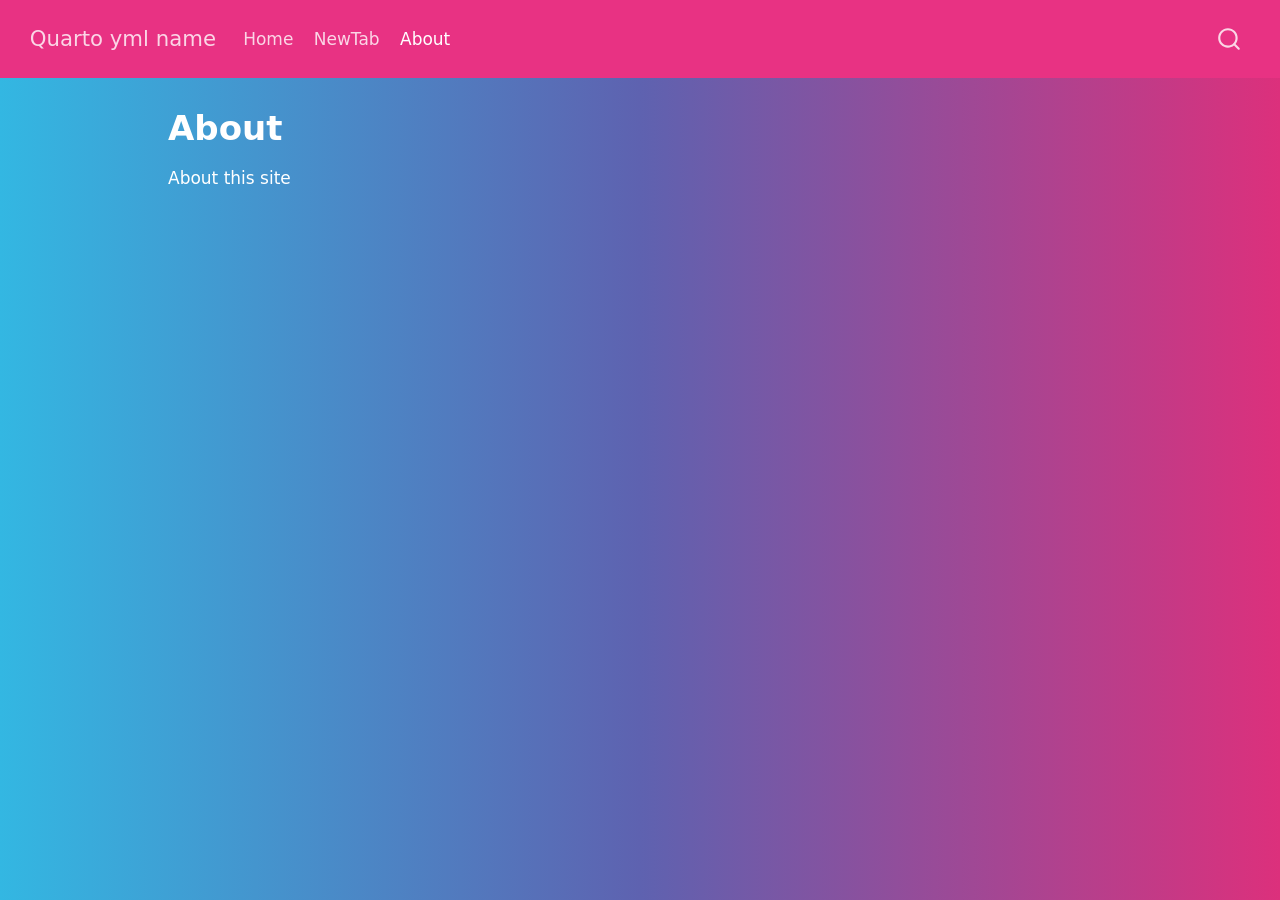
<file: docs/about.html>
<!DOCTYPE html>
<html xmlns="http://www.w3.org/1999/xhtml" lang="en" xml:lang="en"><head>

<meta charset="utf-8">
<meta name="generator" content="quarto-1.6.42">

<meta name="viewport" content="width=device-width, initial-scale=1.0, user-scalable=yes">


<title>About – Quarto yml name</title>
<style>
code{white-space: pre-wrap;}
span.smallcaps{font-variant: small-caps;}
div.columns{display: flex; gap: min(4vw, 1.5em);}
div.column{flex: auto; overflow-x: auto;}
div.hanging-indent{margin-left: 1.5em; text-indent: -1.5em;}
ul.task-list{list-style: none;}
ul.task-list li input[type="checkbox"] {
  width: 0.8em;
  margin: 0 0.8em 0.2em -1em; /* quarto-specific, see https://github.com/quarto-dev/quarto-cli/issues/4556 */ 
  vertical-align: middle;
}
</style>


<script src="site_libs/quarto-nav/quarto-nav.js"></script>
<script src="site_libs/quarto-nav/headroom.min.js"></script>
<script src="site_libs/clipboard/clipboard.min.js"></script>
<script src="site_libs/quarto-search/autocomplete.umd.js"></script>
<script src="site_libs/quarto-search/fuse.min.js"></script>
<script src="site_libs/quarto-search/quarto-search.js"></script>
<meta name="quarto:offset" content="./">
<script src="site_libs/quarto-html/quarto.js"></script>
<script src="site_libs/quarto-html/popper.min.js"></script>
<script src="site_libs/quarto-html/tippy.umd.min.js"></script>
<script src="site_libs/quarto-html/anchor.min.js"></script>
<link href="site_libs/quarto-html/tippy.css" rel="stylesheet">
<link href="site_libs/quarto-html/quarto-syntax-highlighting-2f5df379a58b258e96c21c0638c20c03.css" rel="stylesheet" id="quarto-text-highlighting-styles">
<script src="site_libs/bootstrap/bootstrap.min.js"></script>
<link href="site_libs/bootstrap/bootstrap-icons.css" rel="stylesheet">
<link href="site_libs/bootstrap/bootstrap-dbf4e7aa17c4f2e97c85fa465f52a478.min.css" rel="stylesheet" append-hash="true" id="quarto-bootstrap" data-mode="light">
<script id="quarto-search-options" type="application/json">{
  "location": "navbar",
  "copy-button": false,
  "collapse-after": 3,
  "panel-placement": "end",
  "type": "overlay",
  "limit": 50,
  "keyboard-shortcut": [
    "f",
    "/",
    "s"
  ],
  "show-item-context": false,
  "language": {
    "search-no-results-text": "No results",
    "search-matching-documents-text": "matching documents",
    "search-copy-link-title": "Copy link to search",
    "search-hide-matches-text": "Hide additional matches",
    "search-more-match-text": "more match in this document",
    "search-more-matches-text": "more matches in this document",
    "search-clear-button-title": "Clear",
    "search-text-placeholder": "",
    "search-detached-cancel-button-title": "Cancel",
    "search-submit-button-title": "Submit",
    "search-label": "Search"
  }
}</script>


<link rel="stylesheet" href="styles.css">
</head>

<body class="nav-fixed">

<div id="quarto-search-results"></div>
  <header id="quarto-header" class="headroom fixed-top">
    <nav class="navbar navbar-expand-lg " data-bs-theme="dark">
      <div class="navbar-container container-fluid">
      <div class="navbar-brand-container mx-auto">
    <a class="navbar-brand" href="./index.html">
    <span class="navbar-title">Quarto yml name</span>
    </a>
  </div>
            <div id="quarto-search" class="" title="Search"></div>
          <button class="navbar-toggler" type="button" data-bs-toggle="collapse" data-bs-target="#navbarCollapse" aria-controls="navbarCollapse" role="menu" aria-expanded="false" aria-label="Toggle navigation" onclick="if (window.quartoToggleHeadroom) { window.quartoToggleHeadroom(); }">
  <span class="navbar-toggler-icon"></span>
</button>
          <div class="collapse navbar-collapse" id="navbarCollapse">
            <ul class="navbar-nav navbar-nav-scroll me-auto">
  <li class="nav-item">
    <a class="nav-link" href="./index.html"> 
<span class="menu-text">Home</span></a>
  </li>  
  <li class="nav-item">
    <a class="nav-link" href="./resources.html"> 
<span class="menu-text">NewTab</span></a>
  </li>  
  <li class="nav-item">
    <a class="nav-link active" href="./about.html" aria-current="page"> 
<span class="menu-text">About</span></a>
  </li>  
</ul>
          </div> <!-- /navcollapse -->
            <div class="quarto-navbar-tools">
</div>
      </div> <!-- /container-fluid -->
    </nav>
</header>
<!-- content -->
<div id="quarto-content" class="quarto-container page-columns page-rows-contents page-layout-article page-navbar">
<!-- sidebar -->
<!-- margin-sidebar -->
    <div id="quarto-margin-sidebar" class="sidebar margin-sidebar zindex-bottom">
        
    </div>
<!-- main -->
<main class="content" id="quarto-document-content">

<header id="title-block-header" class="quarto-title-block default">
<div class="quarto-title">
<h1 class="title">About</h1>
</div>



<div class="quarto-title-meta">

    
  
    
  </div>
  


</header>


<p>About this site</p>



</main> <!-- /main -->
<script id="quarto-html-after-body" type="application/javascript">
window.document.addEventListener("DOMContentLoaded", function (event) {
  const toggleBodyColorMode = (bsSheetEl) => {
    const mode = bsSheetEl.getAttribute("data-mode");
    const bodyEl = window.document.querySelector("body");
    if (mode === "dark") {
      bodyEl.classList.add("quarto-dark");
      bodyEl.classList.remove("quarto-light");
    } else {
      bodyEl.classList.add("quarto-light");
      bodyEl.classList.remove("quarto-dark");
    }
  }
  const toggleBodyColorPrimary = () => {
    const bsSheetEl = window.document.querySelector("link#quarto-bootstrap");
    if (bsSheetEl) {
      toggleBodyColorMode(bsSheetEl);
    }
  }
  toggleBodyColorPrimary();  
  const icon = "";
  const anchorJS = new window.AnchorJS();
  anchorJS.options = {
    placement: 'right',
    icon: icon
  };
  anchorJS.add('.anchored');
  const isCodeAnnotation = (el) => {
    for (const clz of el.classList) {
      if (clz.startsWith('code-annotation-')) {                     
        return true;
      }
    }
    return false;
  }
  const onCopySuccess = function(e) {
    // button target
    const button = e.trigger;
    // don't keep focus
    button.blur();
    // flash "checked"
    button.classList.add('code-copy-button-checked');
    var currentTitle = button.getAttribute("title");
    button.setAttribute("title", "Copied!");
    let tooltip;
    if (window.bootstrap) {
      button.setAttribute("data-bs-toggle", "tooltip");
      button.setAttribute("data-bs-placement", "left");
      button.setAttribute("data-bs-title", "Copied!");
      tooltip = new bootstrap.Tooltip(button, 
        { trigger: "manual", 
          customClass: "code-copy-button-tooltip",
          offset: [0, -8]});
      tooltip.show();    
    }
    setTimeout(function() {
      if (tooltip) {
        tooltip.hide();
        button.removeAttribute("data-bs-title");
        button.removeAttribute("data-bs-toggle");
        button.removeAttribute("data-bs-placement");
      }
      button.setAttribute("title", currentTitle);
      button.classList.remove('code-copy-button-checked');
    }, 1000);
    // clear code selection
    e.clearSelection();
  }
  const getTextToCopy = function(trigger) {
      const codeEl = trigger.previousElementSibling.cloneNode(true);
      for (const childEl of codeEl.children) {
        if (isCodeAnnotation(childEl)) {
          childEl.remove();
        }
      }
      return codeEl.innerText;
  }
  const clipboard = new window.ClipboardJS('.code-copy-button:not([data-in-quarto-modal])', {
    text: getTextToCopy
  });
  clipboard.on('success', onCopySuccess);
  if (window.document.getElementById('quarto-embedded-source-code-modal')) {
    const clipboardModal = new window.ClipboardJS('.code-copy-button[data-in-quarto-modal]', {
      text: getTextToCopy,
      container: window.document.getElementById('quarto-embedded-source-code-modal')
    });
    clipboardModal.on('success', onCopySuccess);
  }
    var localhostRegex = new RegExp(/^(?:http|https):\/\/localhost\:?[0-9]*\//);
    var mailtoRegex = new RegExp(/^mailto:/);
      var filterRegex = new RegExp('/' + window.location.host + '/');
    var isInternal = (href) => {
        return filterRegex.test(href) || localhostRegex.test(href) || mailtoRegex.test(href);
    }
    // Inspect non-navigation links and adorn them if external
 	var links = window.document.querySelectorAll('a[href]:not(.nav-link):not(.navbar-brand):not(.toc-action):not(.sidebar-link):not(.sidebar-item-toggle):not(.pagination-link):not(.no-external):not([aria-hidden]):not(.dropdown-item):not(.quarto-navigation-tool):not(.about-link)');
    for (var i=0; i<links.length; i++) {
      const link = links[i];
      if (!isInternal(link.href)) {
        // undo the damage that might have been done by quarto-nav.js in the case of
        // links that we want to consider external
        if (link.dataset.originalHref !== undefined) {
          link.href = link.dataset.originalHref;
        }
      }
    }
  function tippyHover(el, contentFn, onTriggerFn, onUntriggerFn) {
    const config = {
      allowHTML: true,
      maxWidth: 500,
      delay: 100,
      arrow: false,
      appendTo: function(el) {
          return el.parentElement;
      },
      interactive: true,
      interactiveBorder: 10,
      theme: 'quarto',
      placement: 'bottom-start',
    };
    if (contentFn) {
      config.content = contentFn;
    }
    if (onTriggerFn) {
      config.onTrigger = onTriggerFn;
    }
    if (onUntriggerFn) {
      config.onUntrigger = onUntriggerFn;
    }
    window.tippy(el, config); 
  }
  const noterefs = window.document.querySelectorAll('a[role="doc-noteref"]');
  for (var i=0; i<noterefs.length; i++) {
    const ref = noterefs[i];
    tippyHover(ref, function() {
      // use id or data attribute instead here
      let href = ref.getAttribute('data-footnote-href') || ref.getAttribute('href');
      try { href = new URL(href).hash; } catch {}
      const id = href.replace(/^#\/?/, "");
      const note = window.document.getElementById(id);
      if (note) {
        return note.innerHTML;
      } else {
        return "";
      }
    });
  }
  const xrefs = window.document.querySelectorAll('a.quarto-xref');
  const processXRef = (id, note) => {
    // Strip column container classes
    const stripColumnClz = (el) => {
      el.classList.remove("page-full", "page-columns");
      if (el.children) {
        for (const child of el.children) {
          stripColumnClz(child);
        }
      }
    }
    stripColumnClz(note)
    if (id === null || id.startsWith('sec-')) {
      // Special case sections, only their first couple elements
      const container = document.createElement("div");
      if (note.children && note.children.length > 2) {
        container.appendChild(note.children[0].cloneNode(true));
        for (let i = 1; i < note.children.length; i++) {
          const child = note.children[i];
          if (child.tagName === "P" && child.innerText === "") {
            continue;
          } else {
            container.appendChild(child.cloneNode(true));
            break;
          }
        }
        if (window.Quarto?.typesetMath) {
          window.Quarto.typesetMath(container);
        }
        return container.innerHTML
      } else {
        if (window.Quarto?.typesetMath) {
          window.Quarto.typesetMath(note);
        }
        return note.innerHTML;
      }
    } else {
      // Remove any anchor links if they are present
      const anchorLink = note.querySelector('a.anchorjs-link');
      if (anchorLink) {
        anchorLink.remove();
      }
      if (window.Quarto?.typesetMath) {
        window.Quarto.typesetMath(note);
      }
      if (note.classList.contains("callout")) {
        return note.outerHTML;
      } else {
        return note.innerHTML;
      }
    }
  }
  for (var i=0; i<xrefs.length; i++) {
    const xref = xrefs[i];
    tippyHover(xref, undefined, function(instance) {
      instance.disable();
      let url = xref.getAttribute('href');
      let hash = undefined; 
      if (url.startsWith('#')) {
        hash = url;
      } else {
        try { hash = new URL(url).hash; } catch {}
      }
      if (hash) {
        const id = hash.replace(/^#\/?/, "");
        const note = window.document.getElementById(id);
        if (note !== null) {
          try {
            const html = processXRef(id, note.cloneNode(true));
            instance.setContent(html);
          } finally {
            instance.enable();
            instance.show();
          }
        } else {
          // See if we can fetch this
          fetch(url.split('#')[0])
          .then(res => res.text())
          .then(html => {
            const parser = new DOMParser();
            const htmlDoc = parser.parseFromString(html, "text/html");
            const note = htmlDoc.getElementById(id);
            if (note !== null) {
              const html = processXRef(id, note);
              instance.setContent(html);
            } 
          }).finally(() => {
            instance.enable();
            instance.show();
          });
        }
      } else {
        // See if we can fetch a full url (with no hash to target)
        // This is a special case and we should probably do some content thinning / targeting
        fetch(url)
        .then(res => res.text())
        .then(html => {
          const parser = new DOMParser();
          const htmlDoc = parser.parseFromString(html, "text/html");
          const note = htmlDoc.querySelector('main.content');
          if (note !== null) {
            // This should only happen for chapter cross references
            // (since there is no id in the URL)
            // remove the first header
            if (note.children.length > 0 && note.children[0].tagName === "HEADER") {
              note.children[0].remove();
            }
            const html = processXRef(null, note);
            instance.setContent(html);
          } 
        }).finally(() => {
          instance.enable();
          instance.show();
        });
      }
    }, function(instance) {
    });
  }
      let selectedAnnoteEl;
      const selectorForAnnotation = ( cell, annotation) => {
        let cellAttr = 'data-code-cell="' + cell + '"';
        let lineAttr = 'data-code-annotation="' +  annotation + '"';
        const selector = 'span[' + cellAttr + '][' + lineAttr + ']';
        return selector;
      }
      const selectCodeLines = (annoteEl) => {
        const doc = window.document;
        const targetCell = annoteEl.getAttribute("data-target-cell");
        const targetAnnotation = annoteEl.getAttribute("data-target-annotation");
        const annoteSpan = window.document.querySelector(selectorForAnnotation(targetCell, targetAnnotation));
        const lines = annoteSpan.getAttribute("data-code-lines").split(",");
        const lineIds = lines.map((line) => {
          return targetCell + "-" + line;
        })
        let top = null;
        let height = null;
        let parent = null;
        if (lineIds.length > 0) {
            //compute the position of the single el (top and bottom and make a div)
            const el = window.document.getElementById(lineIds[0]);
            top = el.offsetTop;
            height = el.offsetHeight;
            parent = el.parentElement.parentElement;
          if (lineIds.length > 1) {
            const lastEl = window.document.getElementById(lineIds[lineIds.length - 1]);
            const bottom = lastEl.offsetTop + lastEl.offsetHeight;
            height = bottom - top;
          }
          if (top !== null && height !== null && parent !== null) {
            // cook up a div (if necessary) and position it 
            let div = window.document.getElementById("code-annotation-line-highlight");
            if (div === null) {
              div = window.document.createElement("div");
              div.setAttribute("id", "code-annotation-line-highlight");
              div.style.position = 'absolute';
              parent.appendChild(div);
            }
            div.style.top = top - 2 + "px";
            div.style.height = height + 4 + "px";
            div.style.left = 0;
            let gutterDiv = window.document.getElementById("code-annotation-line-highlight-gutter");
            if (gutterDiv === null) {
              gutterDiv = window.document.createElement("div");
              gutterDiv.setAttribute("id", "code-annotation-line-highlight-gutter");
              gutterDiv.style.position = 'absolute';
              const codeCell = window.document.getElementById(targetCell);
              const gutter = codeCell.querySelector('.code-annotation-gutter');
              gutter.appendChild(gutterDiv);
            }
            gutterDiv.style.top = top - 2 + "px";
            gutterDiv.style.height = height + 4 + "px";
          }
          selectedAnnoteEl = annoteEl;
        }
      };
      const unselectCodeLines = () => {
        const elementsIds = ["code-annotation-line-highlight", "code-annotation-line-highlight-gutter"];
        elementsIds.forEach((elId) => {
          const div = window.document.getElementById(elId);
          if (div) {
            div.remove();
          }
        });
        selectedAnnoteEl = undefined;
      };
        // Handle positioning of the toggle
    window.addEventListener(
      "resize",
      throttle(() => {
        elRect = undefined;
        if (selectedAnnoteEl) {
          selectCodeLines(selectedAnnoteEl);
        }
      }, 10)
    );
    function throttle(fn, ms) {
    let throttle = false;
    let timer;
      return (...args) => {
        if(!throttle) { // first call gets through
            fn.apply(this, args);
            throttle = true;
        } else { // all the others get throttled
            if(timer) clearTimeout(timer); // cancel #2
            timer = setTimeout(() => {
              fn.apply(this, args);
              timer = throttle = false;
            }, ms);
        }
      };
    }
      // Attach click handler to the DT
      const annoteDls = window.document.querySelectorAll('dt[data-target-cell]');
      for (const annoteDlNode of annoteDls) {
        annoteDlNode.addEventListener('click', (event) => {
          const clickedEl = event.target;
          if (clickedEl !== selectedAnnoteEl) {
            unselectCodeLines();
            const activeEl = window.document.querySelector('dt[data-target-cell].code-annotation-active');
            if (activeEl) {
              activeEl.classList.remove('code-annotation-active');
            }
            selectCodeLines(clickedEl);
            clickedEl.classList.add('code-annotation-active');
          } else {
            // Unselect the line
            unselectCodeLines();
            clickedEl.classList.remove('code-annotation-active');
          }
        });
      }
  const findCites = (el) => {
    const parentEl = el.parentElement;
    if (parentEl) {
      const cites = parentEl.dataset.cites;
      if (cites) {
        return {
          el,
          cites: cites.split(' ')
        };
      } else {
        return findCites(el.parentElement)
      }
    } else {
      return undefined;
    }
  };
  var bibliorefs = window.document.querySelectorAll('a[role="doc-biblioref"]');
  for (var i=0; i<bibliorefs.length; i++) {
    const ref = bibliorefs[i];
    const citeInfo = findCites(ref);
    if (citeInfo) {
      tippyHover(citeInfo.el, function() {
        var popup = window.document.createElement('div');
        citeInfo.cites.forEach(function(cite) {
          var citeDiv = window.document.createElement('div');
          citeDiv.classList.add('hanging-indent');
          citeDiv.classList.add('csl-entry');
          var biblioDiv = window.document.getElementById('ref-' + cite);
          if (biblioDiv) {
            citeDiv.innerHTML = biblioDiv.innerHTML;
          }
          popup.appendChild(citeDiv);
        });
        return popup.innerHTML;
      });
    }
  }
});
</script>
</div> <!-- /content -->




</body></html>
</file>
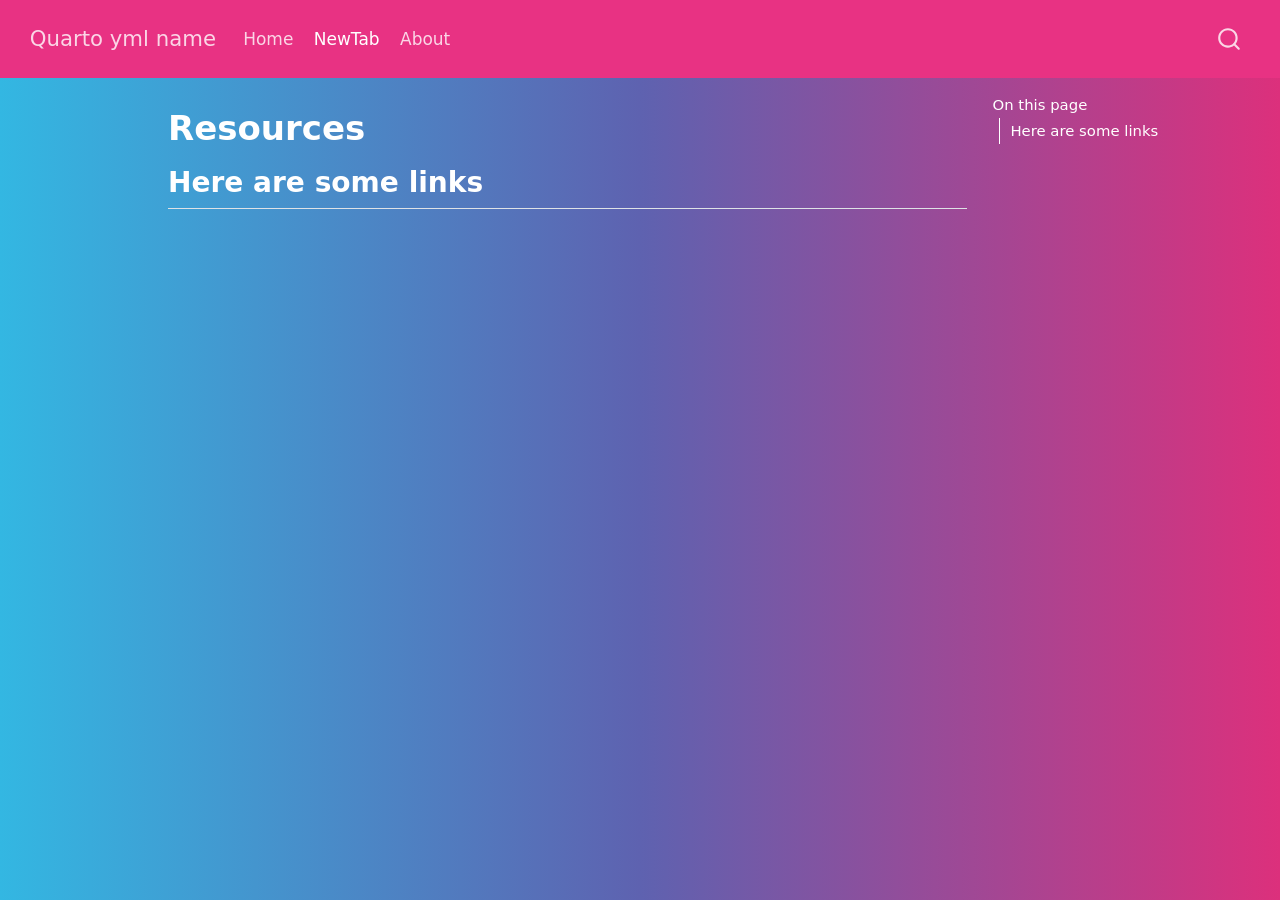
<file: docs/resources.html>
<!DOCTYPE html>
<html xmlns="http://www.w3.org/1999/xhtml" lang="en" xml:lang="en"><head>

<meta charset="utf-8">
<meta name="generator" content="quarto-1.6.42">

<meta name="viewport" content="width=device-width, initial-scale=1.0, user-scalable=yes">


<title>Resources – Quarto yml name</title>
<style>
code{white-space: pre-wrap;}
span.smallcaps{font-variant: small-caps;}
div.columns{display: flex; gap: min(4vw, 1.5em);}
div.column{flex: auto; overflow-x: auto;}
div.hanging-indent{margin-left: 1.5em; text-indent: -1.5em;}
ul.task-list{list-style: none;}
ul.task-list li input[type="checkbox"] {
  width: 0.8em;
  margin: 0 0.8em 0.2em -1em; /* quarto-specific, see https://github.com/quarto-dev/quarto-cli/issues/4556 */ 
  vertical-align: middle;
}
</style>


<script src="site_libs/quarto-nav/quarto-nav.js"></script>
<script src="site_libs/quarto-nav/headroom.min.js"></script>
<script src="site_libs/clipboard/clipboard.min.js"></script>
<script src="site_libs/quarto-search/autocomplete.umd.js"></script>
<script src="site_libs/quarto-search/fuse.min.js"></script>
<script src="site_libs/quarto-search/quarto-search.js"></script>
<meta name="quarto:offset" content="./">
<script src="site_libs/quarto-html/quarto.js"></script>
<script src="site_libs/quarto-html/popper.min.js"></script>
<script src="site_libs/quarto-html/tippy.umd.min.js"></script>
<script src="site_libs/quarto-html/anchor.min.js"></script>
<link href="site_libs/quarto-html/tippy.css" rel="stylesheet">
<link href="site_libs/quarto-html/quarto-syntax-highlighting-2f5df379a58b258e96c21c0638c20c03.css" rel="stylesheet" id="quarto-text-highlighting-styles">
<script src="site_libs/bootstrap/bootstrap.min.js"></script>
<link href="site_libs/bootstrap/bootstrap-icons.css" rel="stylesheet">
<link href="site_libs/bootstrap/bootstrap-dbf4e7aa17c4f2e97c85fa465f52a478.min.css" rel="stylesheet" append-hash="true" id="quarto-bootstrap" data-mode="light">
<script id="quarto-search-options" type="application/json">{
  "location": "navbar",
  "copy-button": false,
  "collapse-after": 3,
  "panel-placement": "end",
  "type": "overlay",
  "limit": 50,
  "keyboard-shortcut": [
    "f",
    "/",
    "s"
  ],
  "show-item-context": false,
  "language": {
    "search-no-results-text": "No results",
    "search-matching-documents-text": "matching documents",
    "search-copy-link-title": "Copy link to search",
    "search-hide-matches-text": "Hide additional matches",
    "search-more-match-text": "more match in this document",
    "search-more-matches-text": "more matches in this document",
    "search-clear-button-title": "Clear",
    "search-text-placeholder": "",
    "search-detached-cancel-button-title": "Cancel",
    "search-submit-button-title": "Submit",
    "search-label": "Search"
  }
}</script>


<link rel="stylesheet" href="styles.css">
</head>

<body class="nav-fixed">

<div id="quarto-search-results"></div>
  <header id="quarto-header" class="headroom fixed-top">
    <nav class="navbar navbar-expand-lg " data-bs-theme="dark">
      <div class="navbar-container container-fluid">
      <div class="navbar-brand-container mx-auto">
    <a class="navbar-brand" href="./index.html">
    <span class="navbar-title">Quarto yml name</span>
    </a>
  </div>
            <div id="quarto-search" class="" title="Search"></div>
          <button class="navbar-toggler" type="button" data-bs-toggle="collapse" data-bs-target="#navbarCollapse" aria-controls="navbarCollapse" role="menu" aria-expanded="false" aria-label="Toggle navigation" onclick="if (window.quartoToggleHeadroom) { window.quartoToggleHeadroom(); }">
  <span class="navbar-toggler-icon"></span>
</button>
          <div class="collapse navbar-collapse" id="navbarCollapse">
            <ul class="navbar-nav navbar-nav-scroll me-auto">
  <li class="nav-item">
    <a class="nav-link" href="./index.html"> 
<span class="menu-text">Home</span></a>
  </li>  
  <li class="nav-item">
    <a class="nav-link active" href="./resources.html" aria-current="page"> 
<span class="menu-text">NewTab</span></a>
  </li>  
  <li class="nav-item">
    <a class="nav-link" href="./about.html"> 
<span class="menu-text">About</span></a>
  </li>  
</ul>
          </div> <!-- /navcollapse -->
            <div class="quarto-navbar-tools">
</div>
      </div> <!-- /container-fluid -->
    </nav>
</header>
<!-- content -->
<div id="quarto-content" class="quarto-container page-columns page-rows-contents page-layout-article page-navbar">
<!-- sidebar -->
<!-- margin-sidebar -->
    <div id="quarto-margin-sidebar" class="sidebar margin-sidebar">
        <nav id="TOC" role="doc-toc" class="toc-active">
    <h2 id="toc-title">On this page</h2>
   
  <ul>
  <li><a href="#here-are-some-links" id="toc-here-are-some-links" class="nav-link active" data-scroll-target="#here-are-some-links">Here are some links</a></li>
  </ul>
</nav>
    </div>
<!-- main -->
<main class="content" id="quarto-document-content">

<header id="title-block-header" class="quarto-title-block default">
<div class="quarto-title">
<h1 class="title">Resources</h1>
</div>



<div class="quarto-title-meta">

    
  
    
  </div>
  


</header>


<section id="here-are-some-links" class="level2">
<h2 class="anchored" data-anchor-id="here-are-some-links">Here are some links</h2>


</section>

</main> <!-- /main -->
<script id="quarto-html-after-body" type="application/javascript">
window.document.addEventListener("DOMContentLoaded", function (event) {
  const toggleBodyColorMode = (bsSheetEl) => {
    const mode = bsSheetEl.getAttribute("data-mode");
    const bodyEl = window.document.querySelector("body");
    if (mode === "dark") {
      bodyEl.classList.add("quarto-dark");
      bodyEl.classList.remove("quarto-light");
    } else {
      bodyEl.classList.add("quarto-light");
      bodyEl.classList.remove("quarto-dark");
    }
  }
  const toggleBodyColorPrimary = () => {
    const bsSheetEl = window.document.querySelector("link#quarto-bootstrap");
    if (bsSheetEl) {
      toggleBodyColorMode(bsSheetEl);
    }
  }
  toggleBodyColorPrimary();  
  const icon = "";
  const anchorJS = new window.AnchorJS();
  anchorJS.options = {
    placement: 'right',
    icon: icon
  };
  anchorJS.add('.anchored');
  const isCodeAnnotation = (el) => {
    for (const clz of el.classList) {
      if (clz.startsWith('code-annotation-')) {                     
        return true;
      }
    }
    return false;
  }
  const onCopySuccess = function(e) {
    // button target
    const button = e.trigger;
    // don't keep focus
    button.blur();
    // flash "checked"
    button.classList.add('code-copy-button-checked');
    var currentTitle = button.getAttribute("title");
    button.setAttribute("title", "Copied!");
    let tooltip;
    if (window.bootstrap) {
      button.setAttribute("data-bs-toggle", "tooltip");
      button.setAttribute("data-bs-placement", "left");
      button.setAttribute("data-bs-title", "Copied!");
      tooltip = new bootstrap.Tooltip(button, 
        { trigger: "manual", 
          customClass: "code-copy-button-tooltip",
          offset: [0, -8]});
      tooltip.show();    
    }
    setTimeout(function() {
      if (tooltip) {
        tooltip.hide();
        button.removeAttribute("data-bs-title");
        button.removeAttribute("data-bs-toggle");
        button.removeAttribute("data-bs-placement");
      }
      button.setAttribute("title", currentTitle);
      button.classList.remove('code-copy-button-checked');
    }, 1000);
    // clear code selection
    e.clearSelection();
  }
  const getTextToCopy = function(trigger) {
      const codeEl = trigger.previousElementSibling.cloneNode(true);
      for (const childEl of codeEl.children) {
        if (isCodeAnnotation(childEl)) {
          childEl.remove();
        }
      }
      return codeEl.innerText;
  }
  const clipboard = new window.ClipboardJS('.code-copy-button:not([data-in-quarto-modal])', {
    text: getTextToCopy
  });
  clipboard.on('success', onCopySuccess);
  if (window.document.getElementById('quarto-embedded-source-code-modal')) {
    const clipboardModal = new window.ClipboardJS('.code-copy-button[data-in-quarto-modal]', {
      text: getTextToCopy,
      container: window.document.getElementById('quarto-embedded-source-code-modal')
    });
    clipboardModal.on('success', onCopySuccess);
  }
    var localhostRegex = new RegExp(/^(?:http|https):\/\/localhost\:?[0-9]*\//);
    var mailtoRegex = new RegExp(/^mailto:/);
      var filterRegex = new RegExp('/' + window.location.host + '/');
    var isInternal = (href) => {
        return filterRegex.test(href) || localhostRegex.test(href) || mailtoRegex.test(href);
    }
    // Inspect non-navigation links and adorn them if external
 	var links = window.document.querySelectorAll('a[href]:not(.nav-link):not(.navbar-brand):not(.toc-action):not(.sidebar-link):not(.sidebar-item-toggle):not(.pagination-link):not(.no-external):not([aria-hidden]):not(.dropdown-item):not(.quarto-navigation-tool):not(.about-link)');
    for (var i=0; i<links.length; i++) {
      const link = links[i];
      if (!isInternal(link.href)) {
        // undo the damage that might have been done by quarto-nav.js in the case of
        // links that we want to consider external
        if (link.dataset.originalHref !== undefined) {
          link.href = link.dataset.originalHref;
        }
      }
    }
  function tippyHover(el, contentFn, onTriggerFn, onUntriggerFn) {
    const config = {
      allowHTML: true,
      maxWidth: 500,
      delay: 100,
      arrow: false,
      appendTo: function(el) {
          return el.parentElement;
      },
      interactive: true,
      interactiveBorder: 10,
      theme: 'quarto',
      placement: 'bottom-start',
    };
    if (contentFn) {
      config.content = contentFn;
    }
    if (onTriggerFn) {
      config.onTrigger = onTriggerFn;
    }
    if (onUntriggerFn) {
      config.onUntrigger = onUntriggerFn;
    }
    window.tippy(el, config); 
  }
  const noterefs = window.document.querySelectorAll('a[role="doc-noteref"]');
  for (var i=0; i<noterefs.length; i++) {
    const ref = noterefs[i];
    tippyHover(ref, function() {
      // use id or data attribute instead here
      let href = ref.getAttribute('data-footnote-href') || ref.getAttribute('href');
      try { href = new URL(href).hash; } catch {}
      const id = href.replace(/^#\/?/, "");
      const note = window.document.getElementById(id);
      if (note) {
        return note.innerHTML;
      } else {
        return "";
      }
    });
  }
  const xrefs = window.document.querySelectorAll('a.quarto-xref');
  const processXRef = (id, note) => {
    // Strip column container classes
    const stripColumnClz = (el) => {
      el.classList.remove("page-full", "page-columns");
      if (el.children) {
        for (const child of el.children) {
          stripColumnClz(child);
        }
      }
    }
    stripColumnClz(note)
    if (id === null || id.startsWith('sec-')) {
      // Special case sections, only their first couple elements
      const container = document.createElement("div");
      if (note.children && note.children.length > 2) {
        container.appendChild(note.children[0].cloneNode(true));
        for (let i = 1; i < note.children.length; i++) {
          const child = note.children[i];
          if (child.tagName === "P" && child.innerText === "") {
            continue;
          } else {
            container.appendChild(child.cloneNode(true));
            break;
          }
        }
        if (window.Quarto?.typesetMath) {
          window.Quarto.typesetMath(container);
        }
        return container.innerHTML
      } else {
        if (window.Quarto?.typesetMath) {
          window.Quarto.typesetMath(note);
        }
        return note.innerHTML;
      }
    } else {
      // Remove any anchor links if they are present
      const anchorLink = note.querySelector('a.anchorjs-link');
      if (anchorLink) {
        anchorLink.remove();
      }
      if (window.Quarto?.typesetMath) {
        window.Quarto.typesetMath(note);
      }
      if (note.classList.contains("callout")) {
        return note.outerHTML;
      } else {
        return note.innerHTML;
      }
    }
  }
  for (var i=0; i<xrefs.length; i++) {
    const xref = xrefs[i];
    tippyHover(xref, undefined, function(instance) {
      instance.disable();
      let url = xref.getAttribute('href');
      let hash = undefined; 
      if (url.startsWith('#')) {
        hash = url;
      } else {
        try { hash = new URL(url).hash; } catch {}
      }
      if (hash) {
        const id = hash.replace(/^#\/?/, "");
        const note = window.document.getElementById(id);
        if (note !== null) {
          try {
            const html = processXRef(id, note.cloneNode(true));
            instance.setContent(html);
          } finally {
            instance.enable();
            instance.show();
          }
        } else {
          // See if we can fetch this
          fetch(url.split('#')[0])
          .then(res => res.text())
          .then(html => {
            const parser = new DOMParser();
            const htmlDoc = parser.parseFromString(html, "text/html");
            const note = htmlDoc.getElementById(id);
            if (note !== null) {
              const html = processXRef(id, note);
              instance.setContent(html);
            } 
          }).finally(() => {
            instance.enable();
            instance.show();
          });
        }
      } else {
        // See if we can fetch a full url (with no hash to target)
        // This is a special case and we should probably do some content thinning / targeting
        fetch(url)
        .then(res => res.text())
        .then(html => {
          const parser = new DOMParser();
          const htmlDoc = parser.parseFromString(html, "text/html");
          const note = htmlDoc.querySelector('main.content');
          if (note !== null) {
            // This should only happen for chapter cross references
            // (since there is no id in the URL)
            // remove the first header
            if (note.children.length > 0 && note.children[0].tagName === "HEADER") {
              note.children[0].remove();
            }
            const html = processXRef(null, note);
            instance.setContent(html);
          } 
        }).finally(() => {
          instance.enable();
          instance.show();
        });
      }
    }, function(instance) {
    });
  }
      let selectedAnnoteEl;
      const selectorForAnnotation = ( cell, annotation) => {
        let cellAttr = 'data-code-cell="' + cell + '"';
        let lineAttr = 'data-code-annotation="' +  annotation + '"';
        const selector = 'span[' + cellAttr + '][' + lineAttr + ']';
        return selector;
      }
      const selectCodeLines = (annoteEl) => {
        const doc = window.document;
        const targetCell = annoteEl.getAttribute("data-target-cell");
        const targetAnnotation = annoteEl.getAttribute("data-target-annotation");
        const annoteSpan = window.document.querySelector(selectorForAnnotation(targetCell, targetAnnotation));
        const lines = annoteSpan.getAttribute("data-code-lines").split(",");
        const lineIds = lines.map((line) => {
          return targetCell + "-" + line;
        })
        let top = null;
        let height = null;
        let parent = null;
        if (lineIds.length > 0) {
            //compute the position of the single el (top and bottom and make a div)
            const el = window.document.getElementById(lineIds[0]);
            top = el.offsetTop;
            height = el.offsetHeight;
            parent = el.parentElement.parentElement;
          if (lineIds.length > 1) {
            const lastEl = window.document.getElementById(lineIds[lineIds.length - 1]);
            const bottom = lastEl.offsetTop + lastEl.offsetHeight;
            height = bottom - top;
          }
          if (top !== null && height !== null && parent !== null) {
            // cook up a div (if necessary) and position it 
            let div = window.document.getElementById("code-annotation-line-highlight");
            if (div === null) {
              div = window.document.createElement("div");
              div.setAttribute("id", "code-annotation-line-highlight");
              div.style.position = 'absolute';
              parent.appendChild(div);
            }
            div.style.top = top - 2 + "px";
            div.style.height = height + 4 + "px";
            div.style.left = 0;
            let gutterDiv = window.document.getElementById("code-annotation-line-highlight-gutter");
            if (gutterDiv === null) {
              gutterDiv = window.document.createElement("div");
              gutterDiv.setAttribute("id", "code-annotation-line-highlight-gutter");
              gutterDiv.style.position = 'absolute';
              const codeCell = window.document.getElementById(targetCell);
              const gutter = codeCell.querySelector('.code-annotation-gutter');
              gutter.appendChild(gutterDiv);
            }
            gutterDiv.style.top = top - 2 + "px";
            gutterDiv.style.height = height + 4 + "px";
          }
          selectedAnnoteEl = annoteEl;
        }
      };
      const unselectCodeLines = () => {
        const elementsIds = ["code-annotation-line-highlight", "code-annotation-line-highlight-gutter"];
        elementsIds.forEach((elId) => {
          const div = window.document.getElementById(elId);
          if (div) {
            div.remove();
          }
        });
        selectedAnnoteEl = undefined;
      };
        // Handle positioning of the toggle
    window.addEventListener(
      "resize",
      throttle(() => {
        elRect = undefined;
        if (selectedAnnoteEl) {
          selectCodeLines(selectedAnnoteEl);
        }
      }, 10)
    );
    function throttle(fn, ms) {
    let throttle = false;
    let timer;
      return (...args) => {
        if(!throttle) { // first call gets through
            fn.apply(this, args);
            throttle = true;
        } else { // all the others get throttled
            if(timer) clearTimeout(timer); // cancel #2
            timer = setTimeout(() => {
              fn.apply(this, args);
              timer = throttle = false;
            }, ms);
        }
      };
    }
      // Attach click handler to the DT
      const annoteDls = window.document.querySelectorAll('dt[data-target-cell]');
      for (const annoteDlNode of annoteDls) {
        annoteDlNode.addEventListener('click', (event) => {
          const clickedEl = event.target;
          if (clickedEl !== selectedAnnoteEl) {
            unselectCodeLines();
            const activeEl = window.document.querySelector('dt[data-target-cell].code-annotation-active');
            if (activeEl) {
              activeEl.classList.remove('code-annotation-active');
            }
            selectCodeLines(clickedEl);
            clickedEl.classList.add('code-annotation-active');
          } else {
            // Unselect the line
            unselectCodeLines();
            clickedEl.classList.remove('code-annotation-active');
          }
        });
      }
  const findCites = (el) => {
    const parentEl = el.parentElement;
    if (parentEl) {
      const cites = parentEl.dataset.cites;
      if (cites) {
        return {
          el,
          cites: cites.split(' ')
        };
      } else {
        return findCites(el.parentElement)
      }
    } else {
      return undefined;
    }
  };
  var bibliorefs = window.document.querySelectorAll('a[role="doc-biblioref"]');
  for (var i=0; i<bibliorefs.length; i++) {
    const ref = bibliorefs[i];
    const citeInfo = findCites(ref);
    if (citeInfo) {
      tippyHover(citeInfo.el, function() {
        var popup = window.document.createElement('div');
        citeInfo.cites.forEach(function(cite) {
          var citeDiv = window.document.createElement('div');
          citeDiv.classList.add('hanging-indent');
          citeDiv.classList.add('csl-entry');
          var biblioDiv = window.document.getElementById('ref-' + cite);
          if (biblioDiv) {
            citeDiv.innerHTML = biblioDiv.innerHTML;
          }
          popup.appendChild(citeDiv);
        });
        return popup.innerHTML;
      });
    }
  }
});
</script>
</div> <!-- /content -->




</body></html>
</file>
<file: docs/site_libs/quarto-html/tippy.css>
.tippy-box[data-animation=fade][data-state=hidden]{opacity:0}[data-tippy-root]{max-width:calc(100vw - 10px)}.tippy-box{position:relative;background-color:#333;color:#fff;border-radius:4px;font-size:14px;line-height:1.4;white-space:normal;outline:0;transition-property:transform,visibility,opacity}.tippy-box[data-placement^=top]>.tippy-arrow{bottom:0}.tippy-box[data-placement^=top]>.tippy-arrow:before{bottom:-7px;left:0;border-width:8px 8px 0;border-top-color:initial;transform-origin:center top}.tippy-box[data-placement^=bottom]>.tippy-arrow{top:0}.tippy-box[data-placement^=bottom]>.tippy-arrow:before{top:-7px;left:0;border-width:0 8px 8px;border-bottom-color:initial;transform-origin:center bottom}.tippy-box[data-placement^=left]>.tippy-arrow{right:0}.tippy-box[data-placement^=left]>.tippy-arrow:before{border-width:8px 0 8px 8px;border-left-color:initial;right:-7px;transform-origin:center left}.tippy-box[data-placement^=right]>.tippy-arrow{left:0}.tippy-box[data-placement^=right]>.tippy-arrow:before{left:-7px;border-width:8px 8px 8px 0;border-right-color:initial;transform-origin:center right}.tippy-box[data-inertia][data-state=visible]{transition-timing-function:cubic-bezier(.54,1.5,.38,1.11)}.tippy-arrow{width:16px;height:16px;color:#333}.tippy-arrow:before{content:"";position:absolute;border-color:transparent;border-style:solid}.tippy-content{position:relative;padding:5px 9px;z-index:1}
</file>
<file: docs/site_libs/quarto-html/quarto-syntax-highlighting-2f5df379a58b258e96c21c0638c20c03.css>
/* quarto syntax highlight colors */
:root {
  --quarto-hl-ot-color: #003B4F;
  --quarto-hl-at-color: #657422;
  --quarto-hl-ss-color: #20794D;
  --quarto-hl-an-color: #5E5E5E;
  --quarto-hl-fu-color: #4758AB;
  --quarto-hl-st-color: #20794D;
  --quarto-hl-cf-color: #003B4F;
  --quarto-hl-op-color: #5E5E5E;
  --quarto-hl-er-color: #AD0000;
  --quarto-hl-bn-color: #AD0000;
  --quarto-hl-al-color: #AD0000;
  --quarto-hl-va-color: #111111;
  --quarto-hl-bu-color: inherit;
  --quarto-hl-ex-color: inherit;
  --quarto-hl-pp-color: #AD0000;
  --quarto-hl-in-color: #5E5E5E;
  --quarto-hl-vs-color: #20794D;
  --quarto-hl-wa-color: #5E5E5E;
  --quarto-hl-do-color: #5E5E5E;
  --quarto-hl-im-color: #00769E;
  --quarto-hl-ch-color: #20794D;
  --quarto-hl-dt-color: #AD0000;
  --quarto-hl-fl-color: #AD0000;
  --quarto-hl-co-color: #5E5E5E;
  --quarto-hl-cv-color: #5E5E5E;
  --quarto-hl-cn-color: #8f5902;
  --quarto-hl-sc-color: #5E5E5E;
  --quarto-hl-dv-color: #AD0000;
  --quarto-hl-kw-color: #003B4F;
}

/* other quarto variables */
:root {
  --quarto-font-monospace: SFMono-Regular, Menlo, Monaco, Consolas, "Liberation Mono", "Courier New", monospace;
}

pre > code.sourceCode > span {
  color: #003B4F;
}

code span {
  color: #003B4F;
}

code.sourceCode > span {
  color: #003B4F;
}

div.sourceCode,
div.sourceCode pre.sourceCode {
  color: #003B4F;
}

code span.ot {
  color: #003B4F;
  font-style: inherit;
}

code span.at {
  color: #657422;
  font-style: inherit;
}

code span.ss {
  color: #20794D;
  font-style: inherit;
}

code span.an {
  color: #5E5E5E;
  font-style: inherit;
}

code span.fu {
  color: #4758AB;
  font-style: inherit;
}

code span.st {
  color: #20794D;
  font-style: inherit;
}

code span.cf {
  color: #003B4F;
  font-weight: bold;
  font-style: inherit;
}

code span.op {
  color: #5E5E5E;
  font-style: inherit;
}

code span.er {
  color: #AD0000;
  font-style: inherit;
}

code span.bn {
  color: #AD0000;
  font-style: inherit;
}

code span.al {
  color: #AD0000;
  font-style: inherit;
}

code span.va {
  color: #111111;
  font-style: inherit;
}

code span.bu {
  font-style: inherit;
}

code span.ex {
  font-style: inherit;
}

code span.pp {
  color: #AD0000;
  font-style: inherit;
}

code span.in {
  color: #5E5E5E;
  font-style: inherit;
}

code span.vs {
  color: #20794D;
  font-style: inherit;
}

code span.wa {
  color: #5E5E5E;
  font-style: italic;
}

code span.do {
  color: #5E5E5E;
  font-style: italic;
}

code span.im {
  color: #00769E;
  font-style: inherit;
}

code span.ch {
  color: #20794D;
  font-style: inherit;
}

code span.dt {
  color: #AD0000;
  font-style: inherit;
}

code span.fl {
  color: #AD0000;
  font-style: inherit;
}

code span.co {
  color: #5E5E5E;
  font-style: inherit;
}

code span.cv {
  color: #5E5E5E;
  font-style: italic;
}

code span.cn {
  color: #8f5902;
  font-style: inherit;
}

code span.sc {
  color: #5E5E5E;
  font-style: inherit;
}

code span.dv {
  color: #AD0000;
  font-style: inherit;
}

code span.kw {
  color: #003B4F;
  font-weight: bold;
  font-style: inherit;
}

.prevent-inlining {
  content: "</";
}

/*# sourceMappingURL=35eb38a806ee71ea6d2563be2308c832.css.map */
</file>
<file: docs/styles.css>
/* css styles */
</file>
